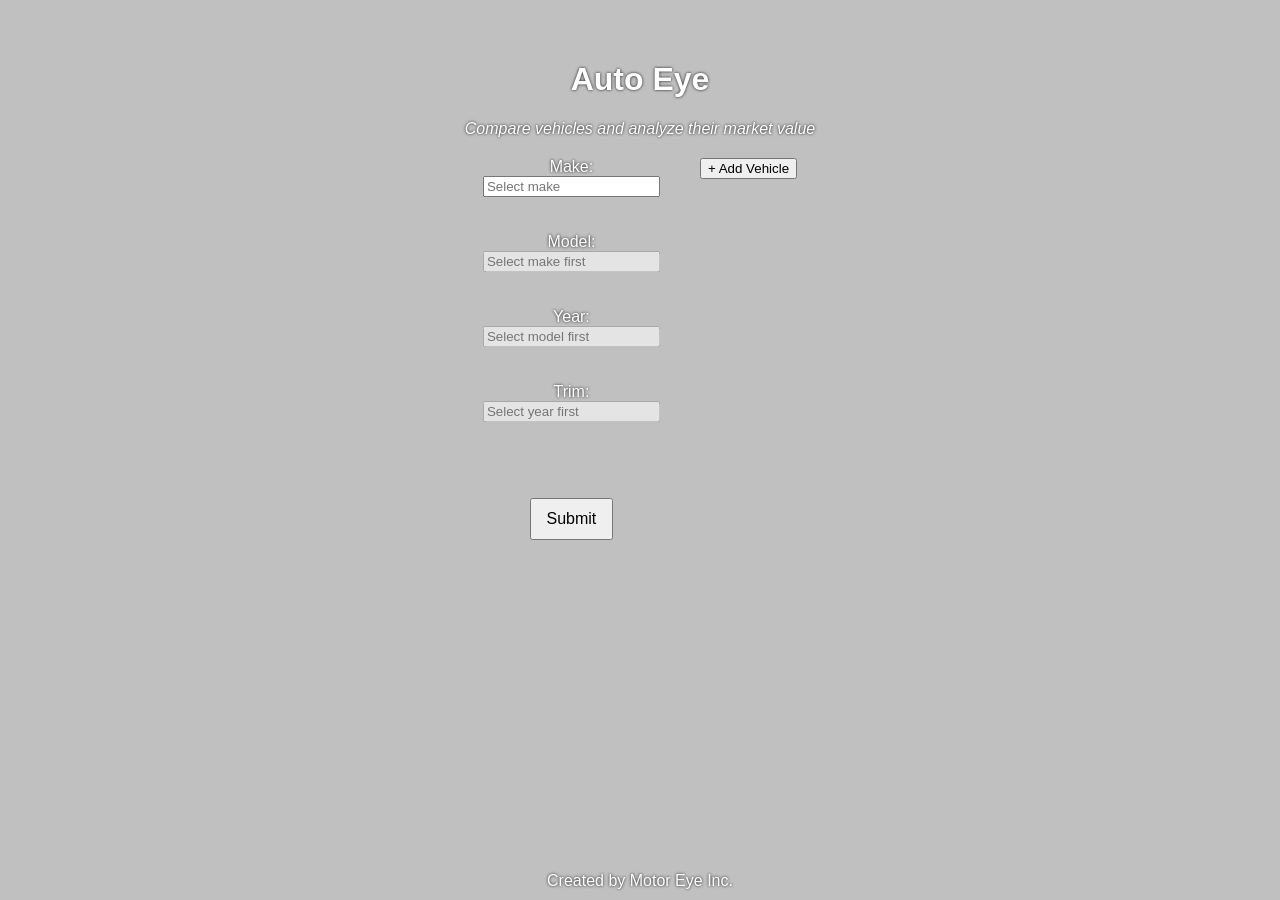
<file: docs/index.html>
<!DOCTYPE html>
<html lang="en">
  <head>
    <meta charset="UTF-8" />
    <meta name="viewport" content="width=device-width, initial-scale=1.0">
  <title>Auto Eye</title>
  <link rel="stylesheet" href="style.css">
  </head>
  <body>

    <h1>Auto Eye</h1>
    <p id="subtitle">Compare vehicles and analyze their market value</p>
<div id="form-wrapper">
<div id="form-container">
  <div class="vehicle-row">
    <label for="make">Make:</label>
    <input list="makes" id="make" placeholder="Select make" onchange="models(this)">
    <datalist id="makes"></datalist>
    <br><br>

    <label for="model">Model:</label>
    <input list="models" id="model" placeholder="Select make first" onchange="years(this)" disabled>
    <datalist id="models"></datalist>
    <br><br>

    <label for="year">Year:</label>
    <input list="years" id="year" placeholder="Select model first" onchange="trims(this)" disabled>
    <datalist id="years"></datalist>
    <br><br>

    <label for="trim">Trim:</label>
    <input list="trims" id="trim" placeholder="Select year first" disabled>
    <datalist id="trims"></datalist>
    <br><br>
    <button type="button" class="add-btn">Submit</button>
    
  </div>
</div>
<button type="button" onclick="addVehicle()" class="add-vehicle-btn">+ Add Vehicle</button>

</div>


<footer id="footer">
  Created by Motor Eye Inc.
</footer>
  

<script src="main.js"></script>

    
  </body>
  </html>
</file>
<file: docs/style.css>
body {
  text-align: center;
  background-color: #c0c0c0;
  margin: 0;
  font-family: sans-serif;
  padding-top: 40px;

  background-image: url("https://webtrax-production.s3.eu-central-1.amazonaws.com/newzealand-car-driving-road-travelessence.jpg");
  background-size: cover;
  background-position: center;
  background-repeat: no-repeat;
}
  
#footer {
  position: fixed;
  bottom: 10px;
  width: 100%;
  text-align: center;
}

#form-wrapper {
  display: flex;
  justify-content: center;
  align-items: flex-start;
  gap: 40px;
  margin-top: 20px;
}

#form-container {
  display: flex;
  gap: 60px;
}

.vehicle-row {
  display: flex;
  flex-direction: column;
  align-items: center;
}
#subtitle {
  margin-top: 5px;
  font-size: 16px;
  color: #555;
  font-style: italic;
}

.add-btn, .submit-btn {
  margin-top: 40px;
  padding: 10px 15px;
  font-size: 16px;
  cursor: pointer;
}
h1, label, #subtitle, #footer {
  color: white;
  text-shadow:0px 0px 3px rgba(0,0,0,0.9);
}
</file>
